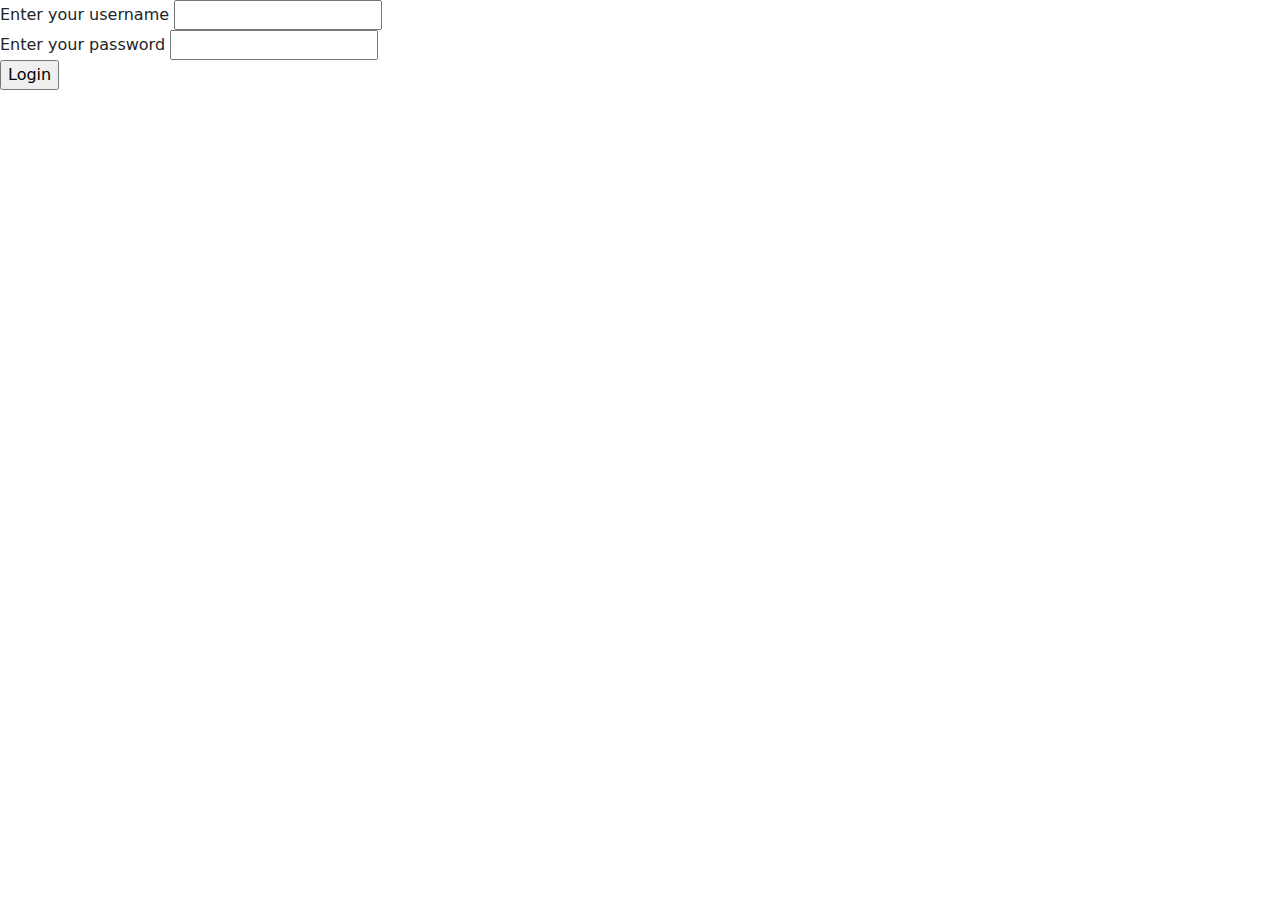
<file: login.html>
<!DOCTYPE html>
<html lang="vi">
<head>
    <meta charset="UTF-8">
    <meta name="viewport" content="width=device-width, initial-scale=1.0">
    <title>Login</title>
    <link rel="stylesheet" href="bootstrap/css/bootstrap.css">
</head>





<body>
    <form action="" method="post">
        <div> <!-- Input username box -->
            <label for="username">Enter your username</label>
            <input type="text" name="username" id="username" required />
        </div>

        <div> <!-- Input password box -->
            <label for="hidden">Enter your password</label>
            <input type="password" name="hidden" id="hidden" required />
        </div>

        <div>
            <input type="submit" value="Login" />
        </div>



    </form>
</body>
</html>
</file>
